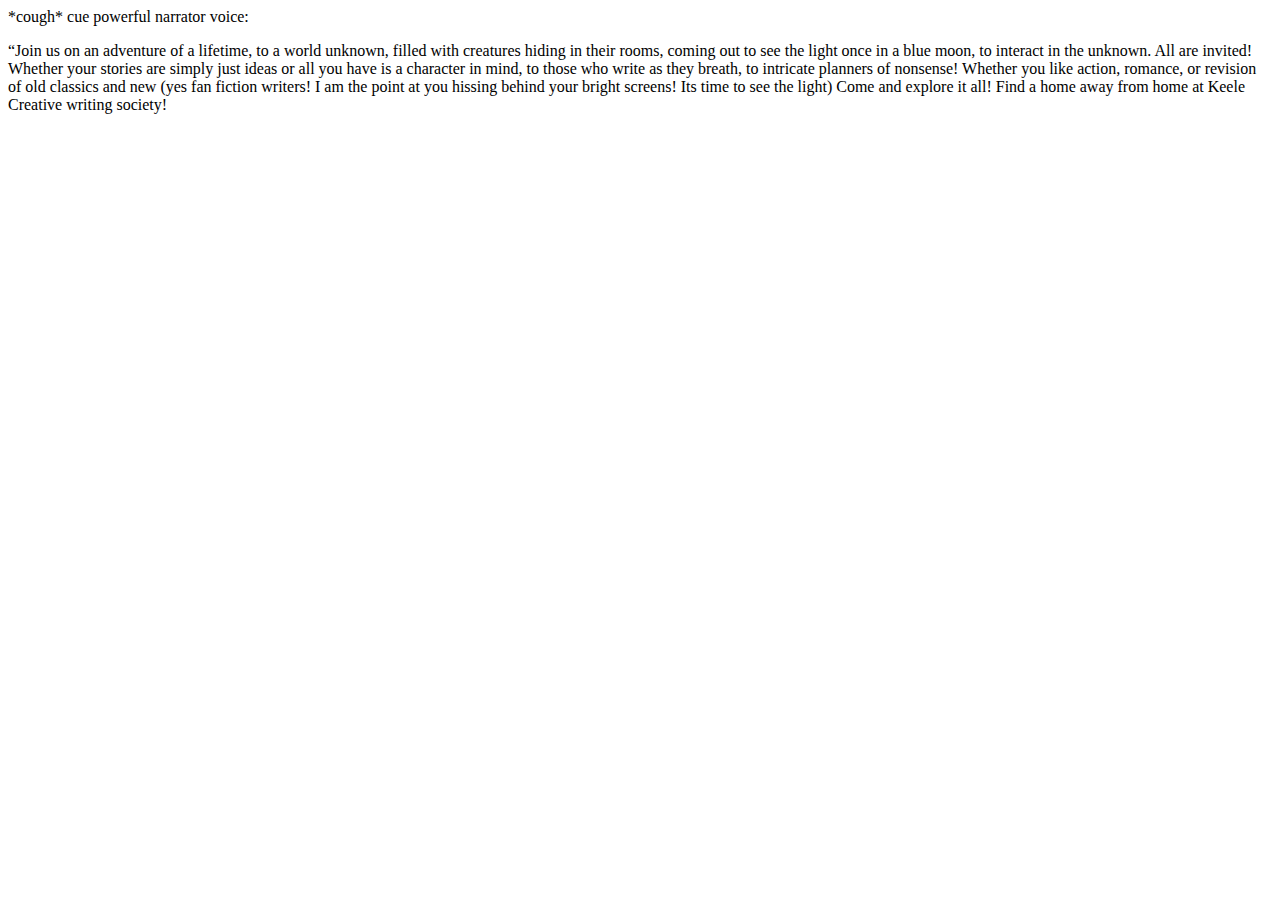
<file: About.html>
<!doctype>
<html>
<body>
<div>


<p> *cough* cue powerful narrator voice: </p>
<p>“Join us on an adventure of a lifetime, to a world unknown, filled with creatures hiding in their rooms, coming out to see the light once in a blue moon, to interact in the unknown.
All are invited! Whether your stories are simply just ideas or all you have is a character in mind, to those who write as they breath, to intricate planners of nonsense!
Whether you like action, romance, or revision of old classics and new (yes fan fiction writers! I am the point at you hissing behind your bright screens! Its time to see the light) Come and explore it all!
Find a home away from home at Keele Creative writing society! </p>


</div>
</body>
</html>
</file>
